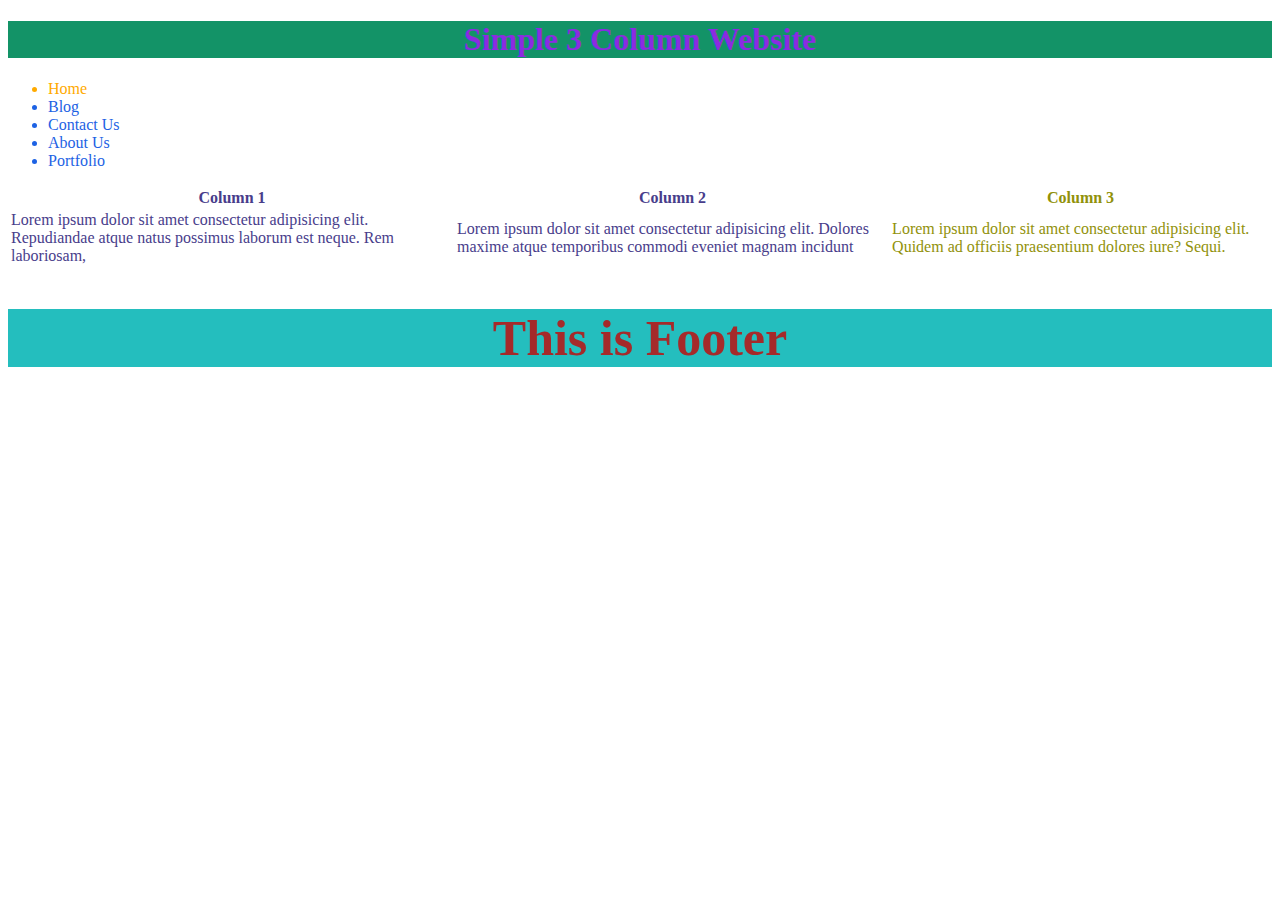
<file: index.html>
<!DOCTYPE html>
<html lang="en">

<head>
    <meta charset="UTF-8">
    <meta name="viewport" content="width=device-width, initial-scale=1.0">
    <title>List</title>
    <link rel="stylesheet" href="2nd task CSS.css" />

</head>

<body>
    <h1>Simple 3 Column Website</h1>
    <ul>
        <li class="Home">Home</li>
        <li>Blog</li>
        <li>Contact Us</li>
        <li>About Us</li>
        <li>Portfolio</li>
    </ul>
    <table>
        <tr class="heading">
            <th>Column 1</th>
            <th>Column 2</th>
            <th class="Column">Column 3</th>
        </tr>
        <tr class="Paragraph">
            <td>Lorem ipsum dolor sit amet consectetur adipisicing elit. Repudiandae atque natus possimus laborum est
                neque. Rem laboriosam,</td>
            <td>Lorem ipsum dolor sit amet consectetur adipisicing elit. Dolores maxime atque temporibus commodi eveniet
                magnam incidunt </td>
            <td class="columns">Lorem ipsum dolor sit amet consectetur adipisicing elit. Quidem ad officiis praesentium
                dolores iure? Sequi.</td>
        </tr>
    </table>
    <h2>This is Footer</h2>
</body>

</html>
</file>
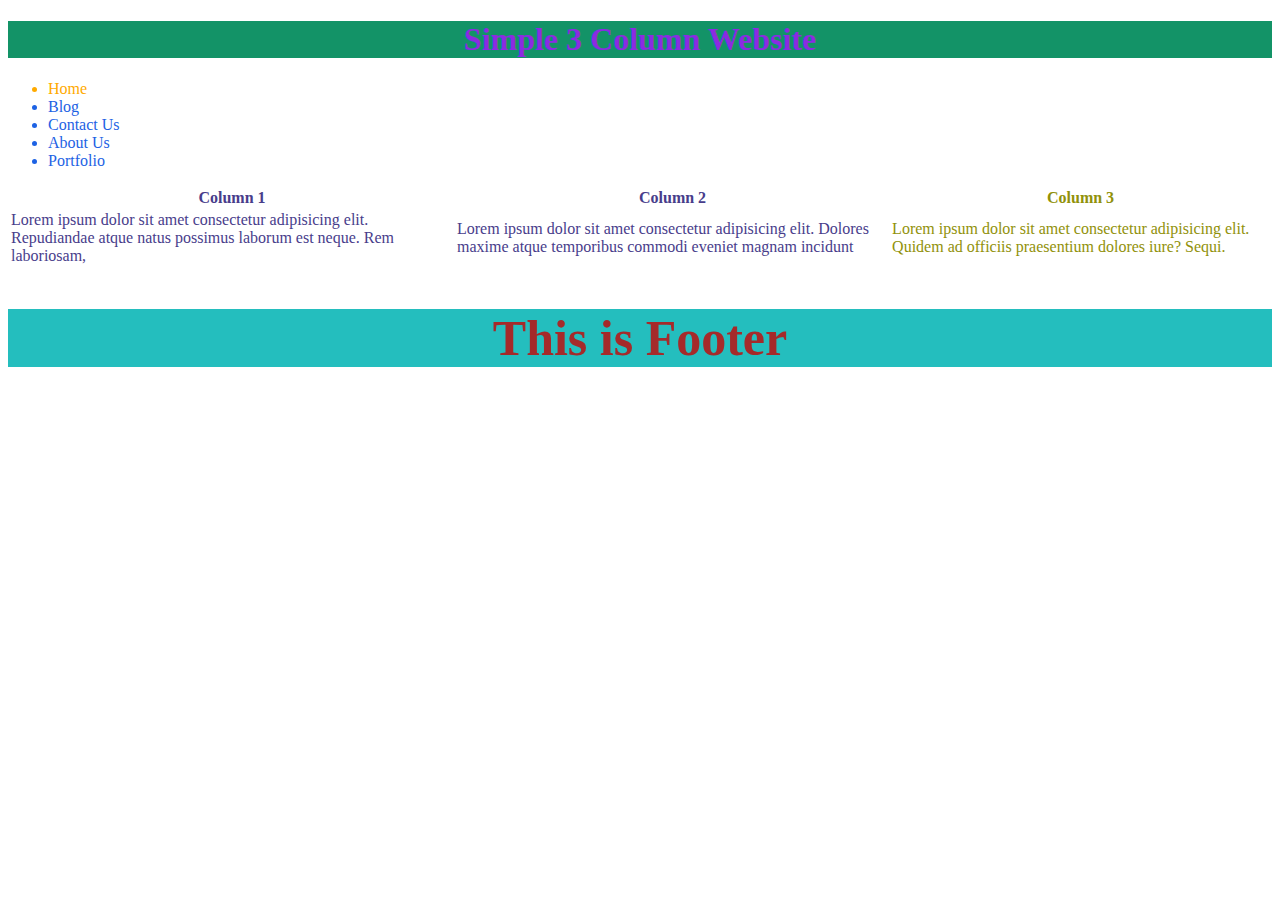
<file: 2nd task list.html>
<!DOCTYPE html>
<html lang="en">

<head>
    <meta charset="UTF-8">
    <meta name="viewport" content="width=device-width, initial-scale=1.0">
    <title>List</title>
    <link rel="stylesheet" href="2nd task CSS.css" />

</head>

<body>
    <h1>Simple 3 Column Website</h1>
    <ul>
        <li class="Home">Home</li>
        <li>Blog</li>
        <li>Contact Us</li>
        <li>About Us</li>
        <li>Portfolio</li>
    </ul>
    <table>
        <tr class="heading">
            <th>Column 1</th>
            <th>Column 2</th>
            <th class="Column">Column 3</th>
        </tr>
        <tr class="Paragraph">
            <td>Lorem ipsum dolor sit amet consectetur adipisicing elit. Repudiandae atque natus possimus laborum est
                neque. Rem laboriosam,</td>
            <td>Lorem ipsum dolor sit amet consectetur adipisicing elit. Dolores maxime atque temporibus commodi eveniet
                magnam incidunt </td>
            <td class="columns">Lorem ipsum dolor sit amet consectetur adipisicing elit. Quidem ad officiis praesentium
                dolores iure? Sequi.</td>
        </tr>
    </table>
    <h2>This is Footer</h2>
</body>

</html>
</file>
<file: 2nd task CSS.css>
h1 {
    text-align: center;
    background-color: rgb(19, 147, 103);
    color: blueviolet;
}

h2 {
    background-color: rgb(36, 190, 190);
    color: brown;
    font-size: 50px;
    text-align: center;
}

ul {
    color: rgb(29, 98, 228);
}

.Home {
    color: rgb(255, 170, 0);
}

.heading {
    color: darkslateblue;
}

.Column {
    color: rgb(145, 145, 10);
}

.Paragraph {
    color: darkslateblue;
}

.columns {
    color: rgb(145, 145, 10);
}
</file>
